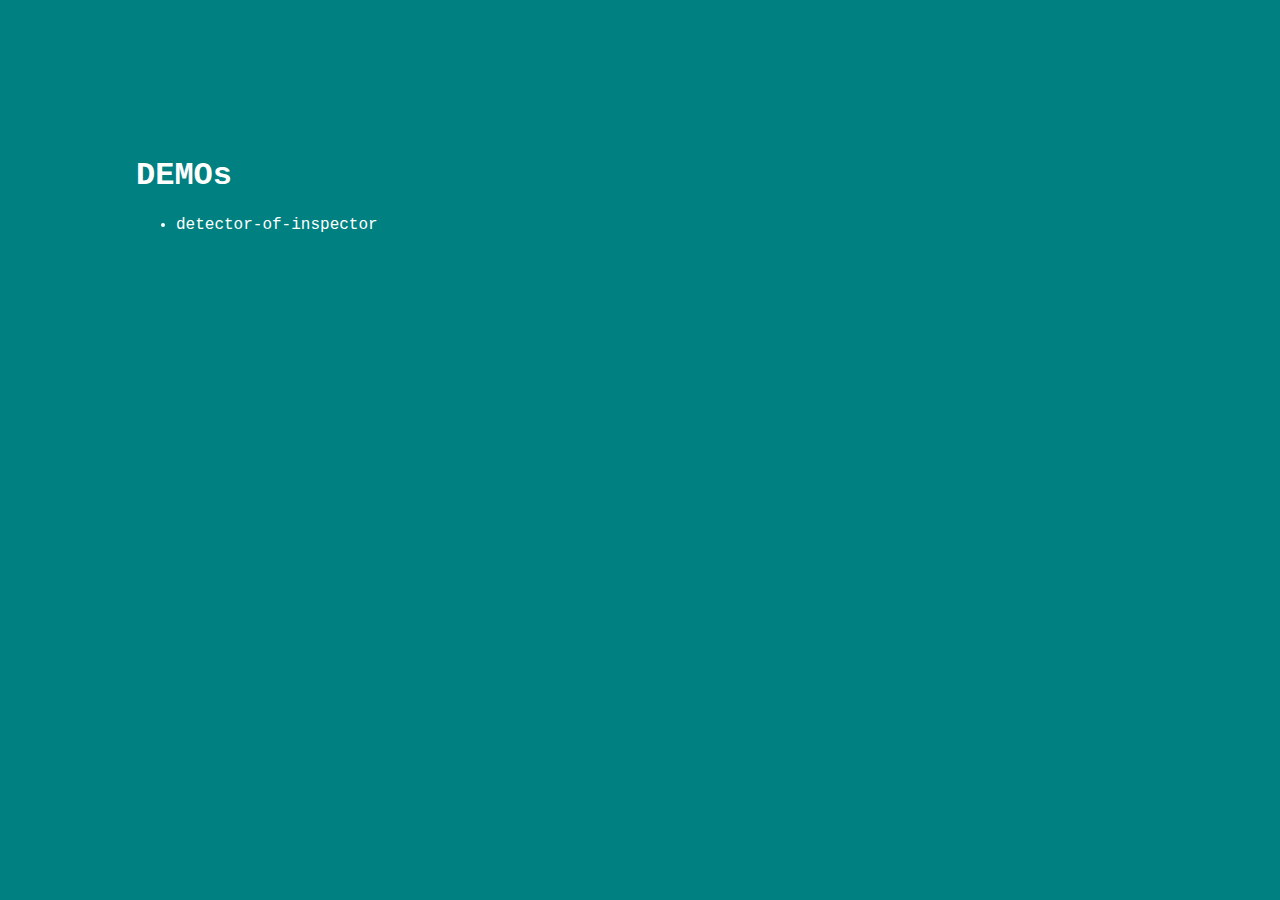
<file: demos/index.html>
<!DOCTYPE html>
<html>
<head>
	<title>Some Demos</title>
</head>
<style type="text/css">
	body{
		font-family: Courier;
		color: white;
		background-color: teal;
		padding: 10%;
	}
	a{
		color: white;
		text-decoration: none;
	}
	a:hover{
		text-decoration: underline;
	}
</style>
<body>
	<h1>DEMOs</h1>
	<ul>
		<li><a href="detector.html">detector-of-inspector</a></li>
	</ul>
	
</body>
</html>
</file>
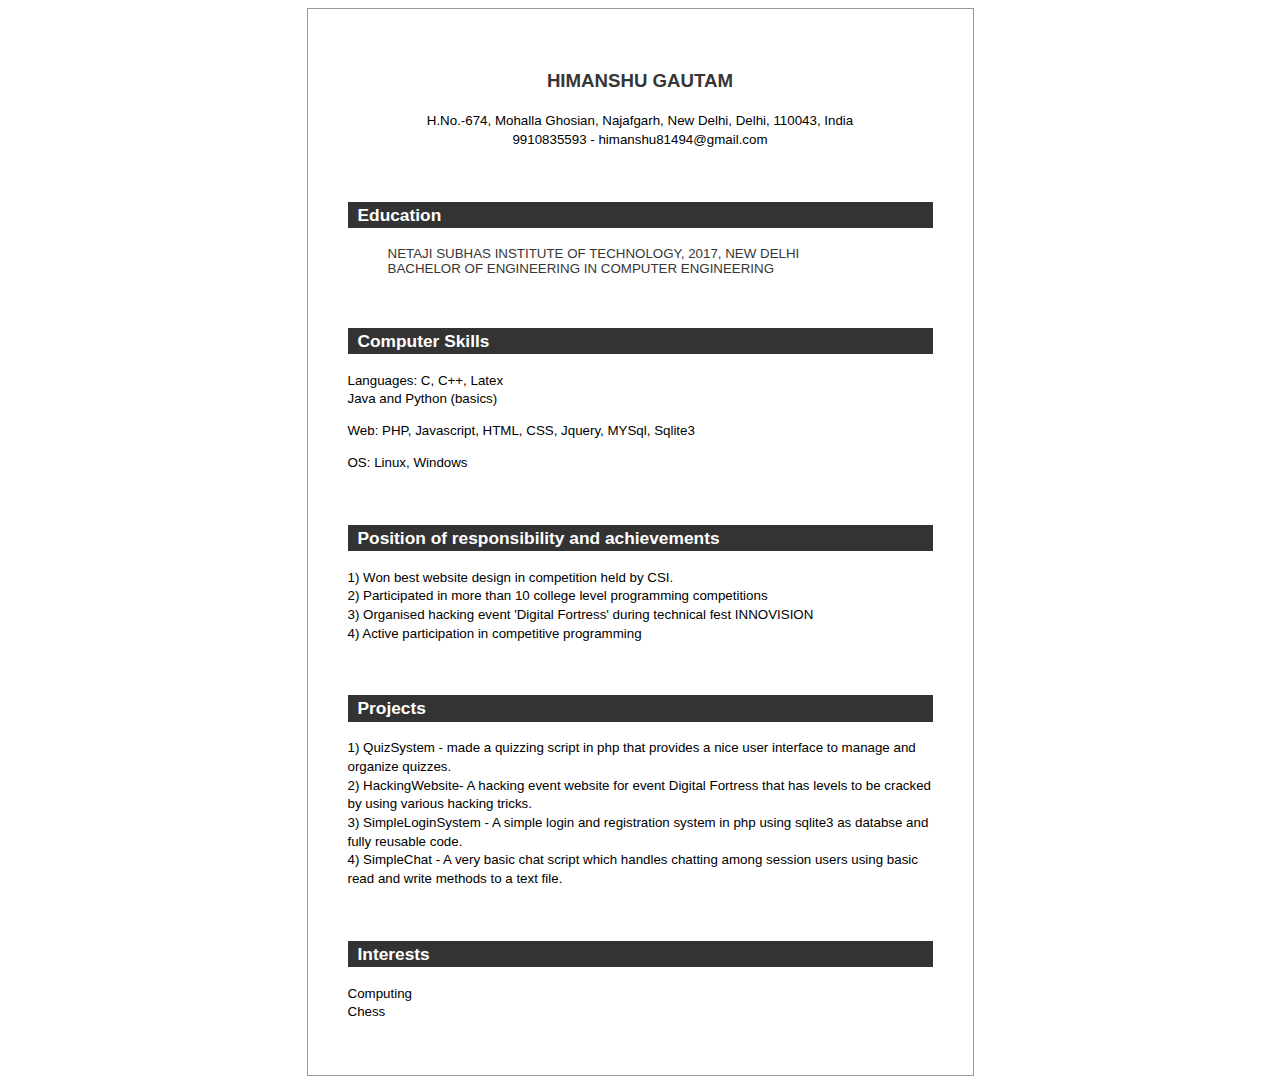
<file: other.html>
<!-- saved from url=(0052)file:///media/himanshu/Disk%201/himanshu_resume.html -->
<html><head><meta http-equiv="Content-Type" content="text/html; charset=UTF-8"></head><body cz-shortcut-listen="true"><div id="ResumeEditorTemplates" style="border:1px solid #999999; margin:0 auto; padding:40px;"><style>#ResumeEditorTemplates  {width:585px; font-family:sans-serif;}
#ResumeEditorTemplates 
h2 {background-color:#333; font-size:13pt; padding:2px 10px; line-height:130%; color:#fff; display:block; margin: 3em 0 1em 0; font-weight:bold;font-family:sans-serif;}
#ResumeEditorTemplates 
p  {font-size:10pt; color:#363636; line-height: 140%;clear: both;color:#000;}
#ResumeEditorTemplates 
.titulo {font-size:14pt; color:#363636; text-align:center}
#ResumeEditorTemplates 
.puesto {text-align:center; font-size:13pt; line-height:150%; color:#363636; font-weight:bold;}
#ResumeEditorTemplates 
.puesto2 {text-align:center; font-size:11pt; line-height:150%; color:#363636; font-weight:bold;}
#ResumeEditorTemplates 
.puesto3  {text-align:center; line-height:140%;font-size:10pt; color:#363636;}
#ResumeEditorTemplates 
ul {list-style-type:circle; font-size:10pt; color:#363636;}
#ResumeEditorTemplates 
ul li {font-size:10pt; color:#363636; line-height: 150%; margin-left:2em;color:#000;}
#ResumeEditorTemplates 
table {font-size:10pt; color:#363636; line-height: 150%; width:400px;color:#000;}
#ResumeEditorTemplates 
td {padding: 8px; margin:0 20px; width:50%; }
</style><p class="titulo">
	<b>HIMANSHU GAUTAM</b></p>
<p style="text-align: center; ">
	H.No.-674, Mohalla Ghosian,  Najafgarh, New Delhi, Delhi, 110043, India<br>
	9910835593 - himanshu81494@gmail.com</p>
<h2>
	Education</h2>
<ul>
	NETAJI SUBHAS INSTITUTE OF TECHNOLOGY, 2017, NEW DELHI<br>
	
	
	BACHELOR OF ENGINEERING IN COMPUTER ENGINEERING
</ul>
<h2>
	Computer Skills</h2>
<p>
	Languages: C, C++, Latex<br>
	Java and Python (basics)<p>
	Web: PHP,  Javascript,  HTML, CSS, Jquery, MYSql, Sqlite3</p><p>
	OS: Linux, Windows </p></p>


<h2>
	Position of responsibility and achievements</h2>
<p>
	1) Won best website design in competition held by CSI.<br>
2) Participated in more than 10 college level programming competitions<br>
3) Organised hacking event 'Digital Fortress' during technical fest INNOVISION<br>
4) Active participation in competitive programming<br>
</p>
<h2>
	Projects</h2>
<p>
	1) QuizSystem - made a quizzing script in php that provides a nice user interface to manage and organize quizzes.<br>
2) HackingWebsite-  A hacking event website for event Digital Fortress  that has levels to be cracked by using various hacking tricks.<br>
3) SimpleLoginSystem - A simple login and registration system in php using sqlite3 as databse and fully reusable code.<br>
4) SimpleChat - A very basic chat script which handles chatting among session users using basic read and write methods to a text file.</p>
<h2>
	Interests </h2>
<p>
	Computing<br>
Chess</p>

</div>
</body></html>
</file>
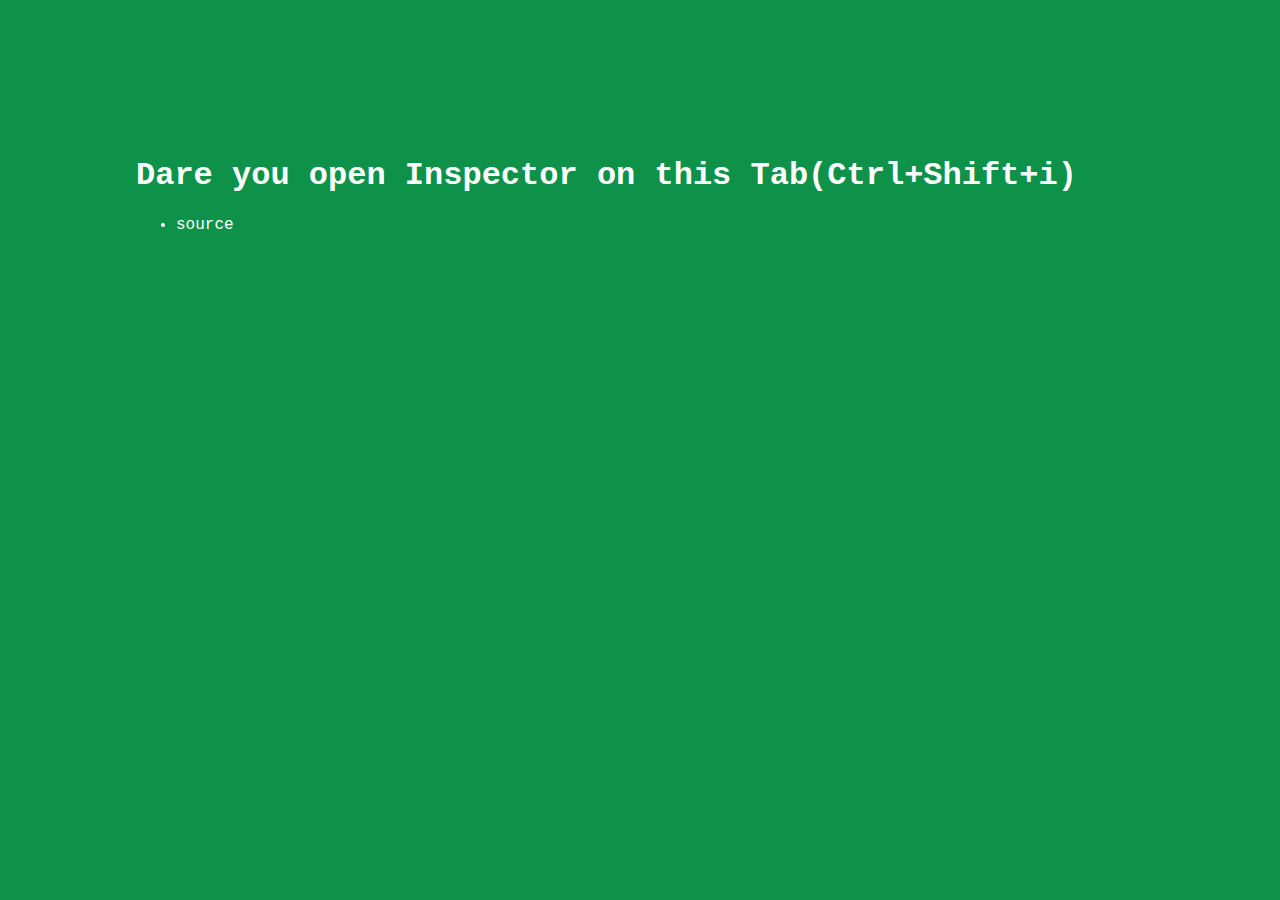
<file: demos/detector.html>
<!DOCTYPE html>
<html>
<head>
	<title>detector-of-inspector</title>
</head>
<style type="text/css">
	body{
		font-family: Courier;
		color: white;
		background-color: #0e924a;
		padding: 10%;
	}
	a{
		color: white;
		text-decoration: none;
	}
	a:hover{
		text-decoration: underline;
	}
</style>
<body>
	<h1>Dare you open Inspector on this Tab(Ctrl+Shift+i)</h1>
	<ul>
		<li><a href="https://github.com/himanshu81494/detector-of-inspector">source</a></li>
	</ul>
	<script type="text/javascript">
		var detectOpened = function(){
			var elem = new Image();
			Object.defineProperty(elem, 'id', {
				get : function(){
					/* Do your Stuff Here */
					document.body.style.background = 'tomato';
					document.querySelector('h1').innerHTML = "Aha Caught'ya!'<br>Inspector Opened";
					detectClosed();
				}
			});
			console.log("Hello", elem);
		};

		var detectClosed = function(){
			var elem = new Image();
			var timeout = null;
			Object.defineProperty(elem, 'id', {
				get: function(){
					clearTimeout(timeout);
					timeout = setTimeout(function(){
						document.body.style.background = '#0e924a';
						document.querySelector('h1').innerHTML = 'Dare you open Inspector on this Tab(Ctrl+Shift+i)';
						console.clear();
						detectOpened();
					}, 1100);
					setTimeout(function(){console.log(elem)}, 1000);
				}
			});
			// console.log(elem);
		};
		detectOpened();
	</script>
</body>
</html>
</file>
